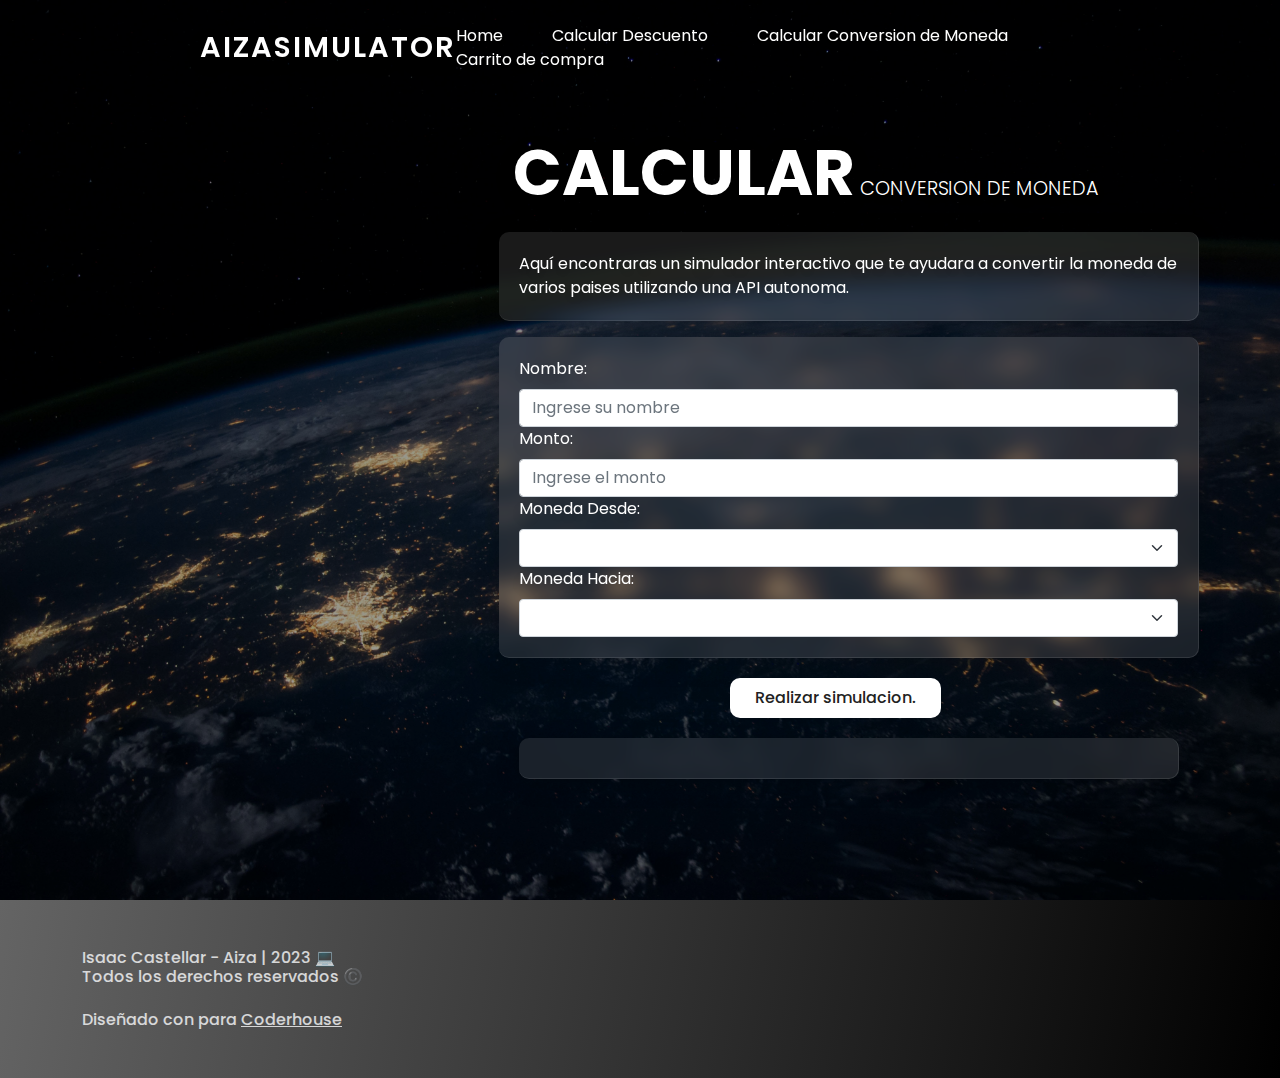
<file: pages/convertidor.html>
<!DOCTYPE html>
<html lang="es">

<head>
    <meta charset="UTF-8">
    <meta name="viewport" content="width=device-width, initial-scale=1.0">
    <meta name="description"
        content="Aqui puedes encontrar un simulador interactivo para realizar una conversion de moneda autonomo.">
    <title>AizaSimulator - Castellar Usta</title>
    <!-- Enlaces a hojas de estilo -->
    <link rel="stylesheet" href="../css/swiper-bundle.min.css">
    <link rel="stylesheet" href="../css/StylesMain.css">
    <link rel="stylesheet" href="../bootstrap-5.0.2-dist/css/bootstrap.min.css">
    <link rel="stylesheet" href="https://unicons.iconscout.com/release/v4.0.8/css/line.css">
    <link rel="stylesheet" href="https://cdnjs.cloudflare.com/ajax/libs/font-awesome/6.4.2/css/all.min.css"
        integrity="sha512-z3gLpd7yknf1YoNbCzqRKc4qyor8gaKU1qmn+CShxbuBusANI9QpRohGBreCFkKxLhei6S9CQXFEbbKuqLg0DA=="
        crossorigin="anonymous" referrerpolicy="no-referrer" />
</head>

<body>
    <header>
        <div class="nav-bar">
            <a href="./index.html" class="logo">AizaSimulator</a>
            <div class="navigation">
                <div class="nav-items">
                    <i class="uil uil-times nav-close-btn"></i>
                    <a href="../index.html"><i class="uil uil-home"></i> Home</a>
                    <a href="./descuentos.html"><i class="uil uil-percentage"></i> Calcular Descuento</a>
                    <a href="./convertidor.html"><i class="uil uil-usd-circle"></i> Calcular Conversion de Moneda</a>
                    <a href="./carritocompra.html"><i class="uil uil-shopping-cart-alt"></i> Carrito de compra</a>
                </div>
            </div>
            <i class="uil uil-apps nav-menu-btn"></i>
        </div>
    </header>

    <section class="home2">
        <div class="swiper bg-slider">
            <div class="swiper-wrapper">
                <div class="swiper-slide dark-layer">
                    <img src="../img/img3.jpg" alt="Imagen 2 demostrativa de como podria verse tu setup gamer.">
                    <div class="text-content22">
                        <h2 class="title2">CALCULAR<span> CONVERSION DE MONEDA</span></h2>
                        <p class="p2">Aquí encontraras un simulador interactivo que te ayudara a convertir la moneda de varios paises utilizando una API autonoma.</p>
                            <form id="formConversion">
                                <p class="p2 mb-2">
                                        <label for="nombre" class="form-label">Nombre:</label>
                                        <input type="text" class="form-control" id="nombre" placeholder="Ingrese su nombre" required>
                                    
                                        <label for="monto" class="form-label">Monto:</label>
                                        <input type="number" class="form-control" id="monto" placeholder="Ingrese el monto" required>
                                    
                                        <label for="monedaDesde" class="form-label">Moneda Desde:</label>
                                        <select class="form-select" id="monedaDesde"></select>

                                        <label for="monedaHacia" class="form-label">Moneda Hacia:</label>
                                        <select class="form-select" id="monedaHacia"></select>
                                </p>
                            </form>
                        <button class="read-btn2" type="button" onclick="realizarConversion()">Realizar simulacion.<i class="uil uil-arrow-down"></i></button>
                        <P id="resultado"></P>
                    </div>
                </div>
            </div>
        </div>
        <div class="bg-slider-thumbs">
            <div class="swiper-wrapper">
            </div>
        </div>
    </section>

    <footer class="bg-dark text-light py-5">
        <div class="container">
            <div class="row">
                <div class="col-md-6 text-center text-md-start">
                    <p class="mb-0 h6">
                        <span class="font-weight-bold"> Isaac Castellar - Aiza | 2023 </span>💻<br>
                    </p>
                    <p class="mb-0 h6">
                        Todos los derechos reservados ©️</p><br>
                    <p class="mb-0 h6">
                        Diseñado con <i class="text-danger fas fa-heart"></i> para <a
                            href="https://www.coderhouse.com.co/"
                            class="text-light text-decoration-none"><u>Coderhouse</u></a></p>
                </div>
                <div class="col-md-6 text-center text-md-end">
                    <ul class="list-inline social-icons">
                        <li class="list-inline-item me-3">
                            <a href="https://www.facebook.com/ICastellar.U" class="text-light text-decoration-none">
                                <i class="uil uil-facebook fs-4"></i>
                            </a>
                        </li>
                        <li class="list-inline-item me-3">
                            <a href="https://www.instagram.com/i_castellar01" class="text-light text-decoration-none">
                                <i class="uil uil-instagram fs-4"></i>
                            </a>
                        </li>
                        <li class="list-inline-item me-3">
                            <a href="https://twitter.com/Aiza0102" class="text-light text-decoration-none">
                                <i class="uil uil-twitter fs-4"></i>
                            </a>
                        </li>
                        <li class="list-inline-item">
                            <a href="https://wa.link/gwnstc" class="text-light text-decoration-none">
                                <i class="uil uil-whatsapp fs-4"></i>
                            </a>
                        </li>
                    </ul>
                </div>
            </div>
        </div>
    </footer>
        <!-- Scripts JavaScript -->
        <script src="../js/Simulador-Moneda/conversion.js"></script>
        <script src="../js/swiper-bundle.min.js"></script>
        <script src="../js/main.js"></script>
        <script src="../bootstrap-5.0.2-dist/js/bootstrap.min.js"></script>
</body>

</html>
</file>
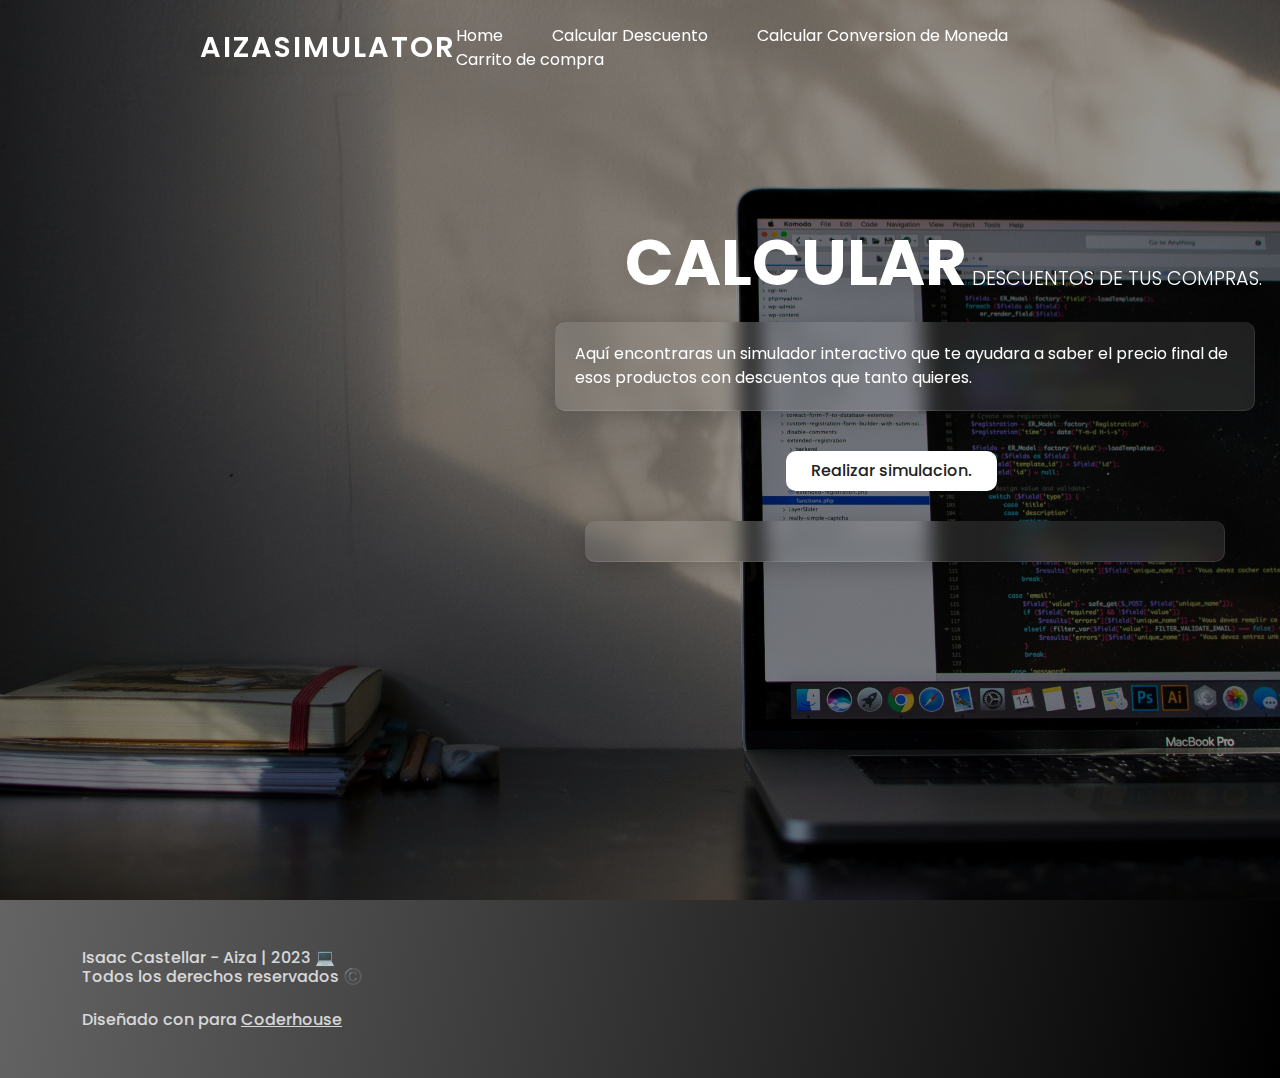
<file: pages/descuentos.html>
<!DOCTYPE html>
<html lang="en">
<head>
    <meta charset="UTF-8">
    <meta name="viewport" content="width=device-width, initial-scale=1.0">
    <meta name="description" 
    content="Aqui puede encontrar un simulador interactivo para calcular los decuentos de tus productos.">
    <title>AizaSimulator - Castellar Usta</title>
    <!-- Enlaces a hojas de estilo -->
    <link rel="stylesheet" href="../css/swiper-bundle.min.css">
    <link rel="stylesheet" href="../css/StylesMain.css">
    <link rel="stylesheet" href="../bootstrap-5.0.2-dist/css/bootstrap.min.css">
    <link rel="stylesheet" href="https://unicons.iconscout.com/release/v4.0.8/css/line.css">
    <link rel="stylesheet" href="https://cdnjs.cloudflare.com/ajax/libs/font-awesome/6.4.2/css/all.min.css"
        integrity="sha512-z3gLpd7yknf1YoNbCzqRKc4qyor8gaKU1qmn+CShxbuBusANI9QpRohGBreCFkKxLhei6S9CQXFEbbKuqLg0DA=="
        crossorigin="anonymous" referrerpolicy="no-referrer" />
</head>
<body>
    <header>
        <div class="nav-bar">
            <a href="./index.html" class="logo">AizaSimulator</a>
            <div class="navigation">
                <div class="nav-items">
                    <i class="uil uil-times nav-close-btn"></i>
                    <a href="../index.html"><i class="uil uil-home"></i> Home</a>
                    <a href="./descuentos.html"><i class="uil uil-percentage"></i> Calcular Descuento</a>
                    <a href="./convertidor.html"><i class="uil uil-usd-circle"></i> Calcular Conversion de Moneda</a>
                    <a href="./carritocompra.html"><i class="uil uil-shopping-cart-alt"></i> Carrito de compra</a>
                </div>
            </div>
            <i class="uil uil-apps nav-menu-btn"></i>
        </div>
    </header>
    <section class="home2">
        <div class="swiper bg-slider">
            <div class="swiper-wrapper">
                <div class="swiper-slide dark-layer">
                    <img src="../img/img4.jpg" alt="Imagen 2 demostrativa de como podria verse tu setup gamer.">
                    <div class="text-content2">
                        <h2 class="title2">CALCULAR<span> DESCUENTOS DE TUS COMPRAS.</span></h2>
                        <p class="p2">Aquí encontraras un simulador interactivo que te ayudara a saber el precio final de esos productos con descuentos que tanto quieres.</p>
                        <button class="read-btn22" id="calcularButton">Realizar simulacion.<i class="uil uil-arrow-down"></i></button>
                        <p class="p2 list-unstyled mb-0" id="resultado" style="color: rgb(255, 255, 255); margin: 30px; left: 65%;"></p>
                    </div>
                </div>
            </div>
        </div>
        <div class="bg-slider-thumbs">
            <div class="swiper-wrapper">
            </div>
        </div>
    </section>

<footer class="bg-dark text-light py-5">
    <div class="container">
        <div class="row">
            <div class="col-md-6 text-center text-md-start">
                <p class="mb-0 h6">
                    <span class="font-weight-bold"> Isaac Castellar - Aiza | 2023 </span>💻<br>
                </p>
                <p class="mb-0 h6">
                    Todos los derechos reservados ©️</p><br>
                <p class="mb-0 h6">
                    Diseñado con <i class="text-danger fas fa-heart"></i> para <a
                        href="https://www.coderhouse.com.co/"
                        class="text-light text-decoration-none"><u>Coderhouse</u></a></p>
            </div>
            <div class="col-md-6 text-center text-md-end">
                <ul class="list-inline social-icons">
                    <li class="list-inline-item me-3">
                        <a href="https://www.facebook.com/ICastellar.U" class="text-light text-decoration-none">
                            <i class="uil uil-facebook fs-4"></i>
                        </a>
                    </li>
                    <li class="list-inline-item me-3">
                        <a href="https://www.instagram.com/i_castellar01" class="text-light text-decoration-none">
                            <i class="uil uil-instagram fs-4"></i>
                        </a>
                    </li>
                    <li class="list-inline-item me-3">
                        <a href="https://twitter.com/Aiza0102" class="text-light text-decoration-none">
                            <i class="uil uil-twitter fs-4"></i>
                        </a>
                    </li>
                    <li class="list-inline-item">
                        <a href="https://wa.link/gwnstc" class="text-light text-decoration-none">
                            <i class="uil uil-whatsapp fs-4"></i>
                        </a>
                    </li>
                </ul>
            </div>
        </div>
    </div>
</footer>
    <!-- Scripts JavaScript -->
    <script src="../js/Simulador-Descuentos/descuentos.js" async></script>
    <script src="../js/swiper-bundle.min.js"></script>
    <script src="../js/main.js"></script>
    <script src="../bootstrap-5.0.2-dist/js/bootstrap.min.js"></script>
</body>

</html>
</file>
<file: css/StylesMain.css>
@import url("https://fonts.googleapis.com/css2?family=Poppins:ital,wght@0,100;0,200;0,300;0,400;0,500;0,600;0,700;0,800;0,900;1,100;1,200;1,300;1,400;1,500;1,600;1,700;1,800;1,900&display=swap");

:root {
    --white-color: #fff;
    --dark-color: #222;
    --body-bg-color: #fff;
    --section-bg-color: #202834;
    --navigation-item-hover-color: #3b5378;
    --text-shadow: 0 5px 25px rgba(0, 0, 0, 0.1);
    --box-shadow: 0 5px 25px rgb(0 0 0 / 20%);
    --scroll-bar-color: #fff;
    --scroll-thumb-color: #282f4e;
    --scroll-thumb-hover-color: #454f6b;
    --lg-font: "Kaisei Tokumin", serif;
    --sm-font: "Poppins", sans-serif;
    --pink: #e5345b;
}

::-webkit-scrollbar {
    width: 11px;
    background: var(--scroll-bar-color);
}

::-webkit-scrollbar-thumb {
    width: 100%;
    background: var(--scroll-thumb-color);
    border-radius: 2em;
}

::-webkit-scrollbar-thumb:hover {
    background: var(--scroll-thumb-hover-color);
}

* {
    margin: 0;
    padding: 0;
    box-sizing: border-box;
    font-family: "Poppins", sans-serif;
}

body {
    background: var(--body-bg-color);
    height: 100vh;
    width: 100%;
}

.section {
    color: var(--dark-color);
    background: var(--white-color);
    padding: 35px 200px;
    transition: 0.3s ease;
}
/* HEADER */
header {
    z-index: 999;
    position: fixed;
    width: 100%;
    height: 6rem;
    top: 0;
    left: 0;
    display: flex;
    justify-content: center;
    transition: 0.5s ease;
    transition-property: height, background;
}

header.sticky {
    height: 3.5rem;
    background: rgba(255, 255, 255, 0.1);
    backdrop-filter: blur(20px);
    border-bottom: 1px solid rgba(255, 255, 255, 0.1);
}

header .nav-bar {
    position: relative;
    width: 100%;
    display: flex;
    align-items: center;
    justify-content: space-between;
    padding: 0 200px;
    transition: 0.3s ease;
}

.nav-close-btn,
.nav-menu-btn {
    display: none;
}

.nav-bar .logo {
    color: var(--white-color);
    font-size: 1.8em;
    font-weight: 600;
    letter-spacing: 2px;
    text-transform: uppercase;
    text-decoration: none;
    text-shadow: var(--text-shadow);
}

.navigation .nav-items a {
    color: var(--white-color);
    font-size: 1em;
    text-decoration: none;
    text-shadow: var(--text-shadow);
}

.navigation .nav-items a i {
    display: none;
}

.navigation .nav-items a:not(:last-child) {
    margin-right: 45px;
}

/* HOME idex.html*/

.home {
    min-height: 100vh;
}

.home:before {
    z-index: 888;
    content: "";
    position: absolute;
    width: 100%;
    height: 50px;
    bottom: 0;
    left: 0;
}

.bg-slider {
    z-index: 777;
    position: relative;
    width: 100%;
    min-height: 100vh;
}

.bg-slider .swiper-slide {
    position: relative;
    width: 100%;
    height: 100vh;
}

.bg-slider .swiper-slide img {
    width: 100%;
    height: 100vh;
    object-fit: cover;
    background-position: center;
    background-size: cover;
    pointer-events: none;
}

.swiper-slide .text-content {
    position: absolute;
    top: 25%;
    color: rgb(255, 255, 255);
    transition: 0.3s ease;
}

.swiper-slide .text-content .title {
    font-weight: 700;
    text-shadow: var(--text-shadow);
    margin-bottom: 20px;
    transform: translateY(-50px);
    opacity: 0;
}

.swiper-slide-active .text-content .title {
    transform: translateY(0);
    opacity: 1;
    transition: 1s ease;
    transition-delay: 0.3s;
    transition-property: transform, opacity;
}

.swiper-slide .text-content .title span {
    font-size: 0.3em;
    font-weight: 300;
}

.swiper-slide .text-content p {
    background: rgba(255, 255, 255, 0.1);
    backdrop-filter: blur(10px);
    text-shadow: var(--text-shadow);
    padding: 20px;
    border-radius: 10px;
    border-bottom: 1px solid rgba(255, 255, 255, 0.1);
    border-right: 1px solid rgba(255, 255, 255, 0.1);
    box-shadow: var(--box-shadow);
    transform: translateY(-80px);
    opacity: 0;
}

.swiper-slide-active .text-content p {
    transform: translateY(0);
    opacity: 1;
    transition: 1s ease;
    transition-delay: 0.3s;
    transition-property: transform, opacity;
}

.swiper-slide .text-content .read-btn {
    border: none;
    outline: none;
    background: var(--white-color);
    color: var(--dark-color);
    font-weight: 500;
    padding: 8px 25px;
    display: flex;
    align-items: center;
    margin-top: 40px;
    border-radius: 10px;
    cursor: pointer;
    transform: translateX(-50px);
    opacity: 0;
}

.swiper-slide-active .text-content .read-btn {
    transform: translateX(0);
    opacity: 1;
    transition: 1s ease;
    transition-delay: 0.6s;
    transition-property: transform, opacity;
}

.swiper-slide .text-content .read-btn i {
    font-size: 1.6em;
    transition: 0.3s ease;
}

.swiper-slide .text-content .read-btn:hover i {
    transform: translateX(5px);
}

.dark-layer:before {
    content: "";
    position: absolute;
    width: 100%;
    height: 100vh;
    top: 0;
    left: 0;
    background: rgba(0, 0, 0, 0.4);
}

.bg-slider-thumbs {
    z-index: 777;
    position: absolute;
    bottom: 7em;
    transform: translateX(-50px);
    transition: 0.3s ease;
}

.thumbs-container {
    background: rgba(255, 255, 255, 0.1);
    backdrop-filter: blur(10px);
    padding: 10px 3px;
    border-radius: 10px;
    border-bottom: 1px solid rgba(255, 255, 255, 0.1);
    border-right: 1px solid rgba(255, 255, 255, 0.1);
    box-shadow: var(--box-shadow);
}

.thumbs-container img {
    width: 50px;
    height: 35px;
    margin: 0 5px;
    border-radius: 5px;
    cursor: pointer;
}

.swiper-slide-thumb-active {
    border: 1px solid var(--white-color);

}

.swiper-slide .text-content {
    margin: 0 200px;
}

.swiper-slide .text-content .title {
    font-size: 4em;
}

.swiper-slide .text-content p {
    max-width: 700px;
}

.swiper-slide .text-content .read-btn {
    font-size: 1em;
}

.bg-slider-thumbs {
    left: 50%;
}

/* home2 descuentos.html y carritocompra.html*/
.home2 {
    min-height: 100vh;
}

.home2:before {
    z-index: 888;
    content: "";
    position: absolute;
    width: 100%;
    height: 50px;
    bottom: 0;
    left: 0;
}

.swiper-slide .text-content2 {
    position: absolute;
    top: 25%;
    color: rgb(255, 255, 255);
    margin: 0 100px;
    transition: 0.3s ease;
}

.swiper-slide .text-content2 .title2 {
    font-size: 4em;
    font-weight: 700;
    text-shadow: var(--text-shadow);
    margin-bottom: 20px;
    position: relative;
    left: 70%;
    transform: translateY(-50px);
    opacity: 0;
}

.swiper-slide-active .text-content2 .title2 {
    transform: translateY(0);
    position: relative;
    left: 75%;
    opacity: 1;
    transition: 1s ease;
    transition-delay: 0.3s;
    transition-property: transform, opacity;
}

.swiper-slide .text-content2 .title2 span {
    font-size: 0.3em;
    font-weight: 300;
}

.swiper-slide .text-content2 .p2 {
    max-width: 700px;
    background: rgba(255, 255, 255, 0.1);
    backdrop-filter: blur(10px);
    text-shadow: var(--text-shadow);
    padding: 20px;
    border-radius: 10px;
    border-bottom: 1px solid rgba(255, 255, 255, 0.1);
    border-right: 1px solid rgba(255, 255, 255, 0.1);
    box-shadow: var(--box-shadow);
    position: relative;
    left: 65%;
    transform: translateY(-80px);
    opacity: 0;
}

.swiper-slide-active .text-content2 .p2 {
    transform: translateY(0);
    opacity: 1;
    transition: 1s ease;
    transition-delay: 0.3s;
    transition-property: transform, opacity;
}

.swiper-slide .text-content2 .read-btn2 {
    border: none;
    outline: none;
    background: var(--white-color);
    color: var(--dark-color);
    font-size: 1em;
    font-weight: 500;
    padding: 8px 25px;
    display: flex;
    align-items: center;
    margin-top: 40px;
    border-radius: 10px;
    cursor: pointer;
    position: relative;
    left: 90%;
    transform: translateX(-50px);
    opacity: 0;
}

.swiper-slide-active .text-content2 .read-btn2 {
    transform: translateX(0);
    opacity: 1;
    transition: 1s ease;
    transition-delay: 0.6s;
    transition-property: transform, opacity;
}

.swiper-slide .text-content2 .read-btn2 i {
    font-size: 1.6em;
    transition: 0.3s ease;
}

.swiper-slide .text-content2 .read-btn2:hover i {
    transform: translateX(5px);
}
/* boton de descuento.html*/
.swiper-slide .text-content2 .read-btn22 {
    border: none;
    outline: none;
    background: var(--white-color);
    color: var(--dark-color);
    font-size: 1em;
    font-weight: 500;
    padding: 8px 25px;
    display: flex;
    align-items: center;
    margin-top: 40px;
    border-radius: 10px;
    cursor: pointer;
    position: relative;
    left: 98%;
    transform: translateX(-50px);
    opacity: 0;
}

.swiper-slide-active .text-content2 .read-btn22 {
    transform: translateX(0);
    opacity: 1;
    transition: 1s ease;
    transition-delay: 0.6s;
    transition-property: transform, opacity;
}

.swiper-slide .text-content2 .read-btn22 i {
    font-size: 1.6em;
    transition: 0.3s ease;
}

.swiper-slide .text-content2 .read-btn22:hover i {
    transform: translateX(5px);
}
/*--------------------------------------------------------*/
.swiper-slide .text-content2 #resultado{
    max-width: 700px;
    background: rgba(255, 255, 255, 0.1);
    backdrop-filter: blur(10px);
    text-shadow: var(--text-shadow);
    padding: 20px;
    border-radius: 10px;
    border-bottom: 1px solid rgba(255, 255, 255, 0.1);
    border-right: 1px solid rgba(255, 255, 255, 0.1);
    box-shadow: var(--box-shadow);
    position: relative;
    left: 55%;
    transform: translateY(-80px);
    opacity: 0;
    margin: 40px;
}

.swiper-slide-active .text-content2 #resultado{
    transform: translateY(0);
    opacity: 1;
    transition: 1s ease;
    transition-delay: 0.3s;
    transition-property: transform, opacity;
}


/* home2 convertidor.html*/

.swiper-slide .text-content22 {
    position: absolute;
    top: 15%;
    color: rgb(255, 255, 255);
    margin: 0 100px;
    transition: 0.3s ease;
}

.swiper-slide .text-content22 .title2 {
    font-size: 4em;
    font-weight: 700;
    text-shadow: var(--text-shadow);
    margin-bottom: 20px;
    position: relative;
    left: 65%;
    transform: translateY(-50px);
    opacity: 0;
}

.swiper-slide-active .text-content22 .title2 {
    transform: translateY(0);
    position: relative;
    left: 59%;
    opacity: 1;
    transition: 1s ease;
    transition-delay: 0.3s;
    transition-property: transform, opacity;
}

.swiper-slide .text-content22 .title2 span {
    font-size: 0.3em;
    font-weight: 300;
}

.swiper-slide .text-content22 .p2 {
    max-width: 700px;
    background: rgba(255, 255, 255, 0.1);
    backdrop-filter: blur(10px);
    text-shadow: var(--text-shadow);
    padding: 20px;
    border-radius: 10px;
    border-bottom: 1px solid rgba(255, 255, 255, 0.1);
    border-right: 1px solid rgba(255, 255, 255, 0.1);
    box-shadow: var(--box-shadow);
    position: relative;
    left: 57%;
    transform: translateY(-80px);
    opacity: 0;
}

.swiper-slide-active .text-content22 .p2 {
    transform: translateY(0);
    opacity: 1;
    transition: 1s ease;
    transition-delay: 0.3s;
    transition-property: transform, opacity;
}

.swiper-slide .text-content22 .read-btn2 {
    border: none;
    outline: none;
    background: var(--white-color);
    color: var(--dark-color);
    font-size: 1em;
    font-weight: 500;
    padding: 8px 25px;
    display: flex;
    align-items: center;
    margin-top: 20px;
    border-radius: 10px;
    cursor: pointer;
    position: relative;
    left: 90%;
    transform: translateX(-50px);
    opacity: 0;
}

.swiper-slide-active .text-content22 .read-btn2 {
    transform: translateX(0);
    opacity: 1;
    transition: 1s ease;
    transition-delay: 0.6s;
    transition-property: transform, opacity;
}

.swiper-slide .text-content22 .read-btn2 i {
    font-size: 1.6em;
    transition: 0.3s ease;
}

.swiper-slide .text-content22 .read-btn2:hover i {
    transform: translateX(5px);
}

.swiper-slide .text-content22 #resultado{
    max-width: 700px;
    background: rgba(255, 255, 255, 0.1);
    backdrop-filter: blur(10px);
    text-shadow: var(--text-shadow);
    padding: 20px;
    border-radius: 10px;
    border-bottom: 1px solid rgba(255, 255, 255, 0.1);
    border-right: 1px solid rgba(255, 255, 255, 0.1);
    box-shadow: var(--box-shadow);
    position: relative;
    left: 57%;
    transform: translateY(-80px);
    opacity: 0;
    margin: 20px;
}

.swiper-slide-active .text-content22 #resultado{
    transform: translateY(0);
    opacity: 1;
    transition: 1s ease;
    transition-delay: 0.3s;
    transition-property: transform, opacity;
}

/* carritocompra css*/

#simulador-compra {
    display: flex;
    justify-content: space-between;
    margin: 20px;
}

#productos,
#carrito {
    background-color: #fff;
    border-radius: 8px;
    box-shadow: 0 4px 8px rgba(0, 0, 0, 0.1);
    padding: 20px;
    width: 48%;
}

#carrito {
    position: relative;
}

#lista-carrito {
    list-style: none;
    padding: 0;
}

#total {
    font-weight: bold;
}

#vaciar-carrito,
#pagar {
    margin-top: 10px;
}

#opciones-adicionales {
    margin-top: 20px;
    text-align: center;
}

#opciones-adicionales button {
    margin: 5px;
    padding: 10px 20px;
    font-size: 16px;
    border: none;
    border-radius: 5px;
    cursor: pointer;
    transition: background-color 0.3s;
}

#opciones-adicionales button:hover {
    background-color: #007bff;
    color: #fff;
}
.producto {
    background-color: #fff;
}

.producto h3 {
    font-size: 1.2em;
}

.producto p {
    margin-bottom: 10px;
}

.producto button {
    font-size: 16px;
}

#vaciar-carrito,
#pagar {
    margin-top: 10px;
}

#vaciar-carrito,
#pagar,
.eliminar {
    font-size: 14px;
}

#vaciar-carrito,
#pagar {
    width: 100%;
}

#vaciar-carrito,
#pagar,
.eliminar {
    font-size: 14px;
    transition: background-color 0.3s;
}

.producto h3 {
    white-space: nowrap;
    overflow: hidden;
    text-overflow: ellipsis;
}
.row {
    display: flex;
    flex-wrap: wrap;
}

.producto {
    flex: 1 0 20%;
    min-height: 200px; 
    height: 400px;
}


#lista-carrito {
    list-style: none;
    padding: 0;
}

.list-group-item {
    margin-bottom: 10px;
}

.eliminar {
    cursor: pointer;
}

/* footer */
footer {
    padding: 40px 0;
    background: linear-gradient(100deg, #646464, #000);
    color: #fff;
    text-align: center;
    box-shadow: 0px -5px 15px rgba(0, 0, 0, 0.1);
}

footer p {
    font-size: 16px;
    opacity: 0.8;
    margin-top: 20px;
}

.social-icons {
    padding: 0;
    list-style: none;
    margin-top: 20px;
}
.social-icons li {
    display: inline-block;
    margin-right: 20px;
    transition: transform 0.3s ease;
}
.social-icons a {
    text-decoration: none;
    transition: color 0.3s;
}
.social-icons a .uil-facebook:hover {
    color: #1877f2;
}
.social-icons a .uil-instagram:hover {
    color: #e4405f;
}
.social-icons a .uil-twitter:hover {
    color: #1da1f2;
}
.social-icons a .uil-whatsapp:hover {
    color: #25d366;
}
.social-icons i {
    font-size: 36px;
    transition: color 0.3s;
}
.social-icons i:hover {
    color: #f2f2f2;
    transform: translateY(-5px);
}
</file>
